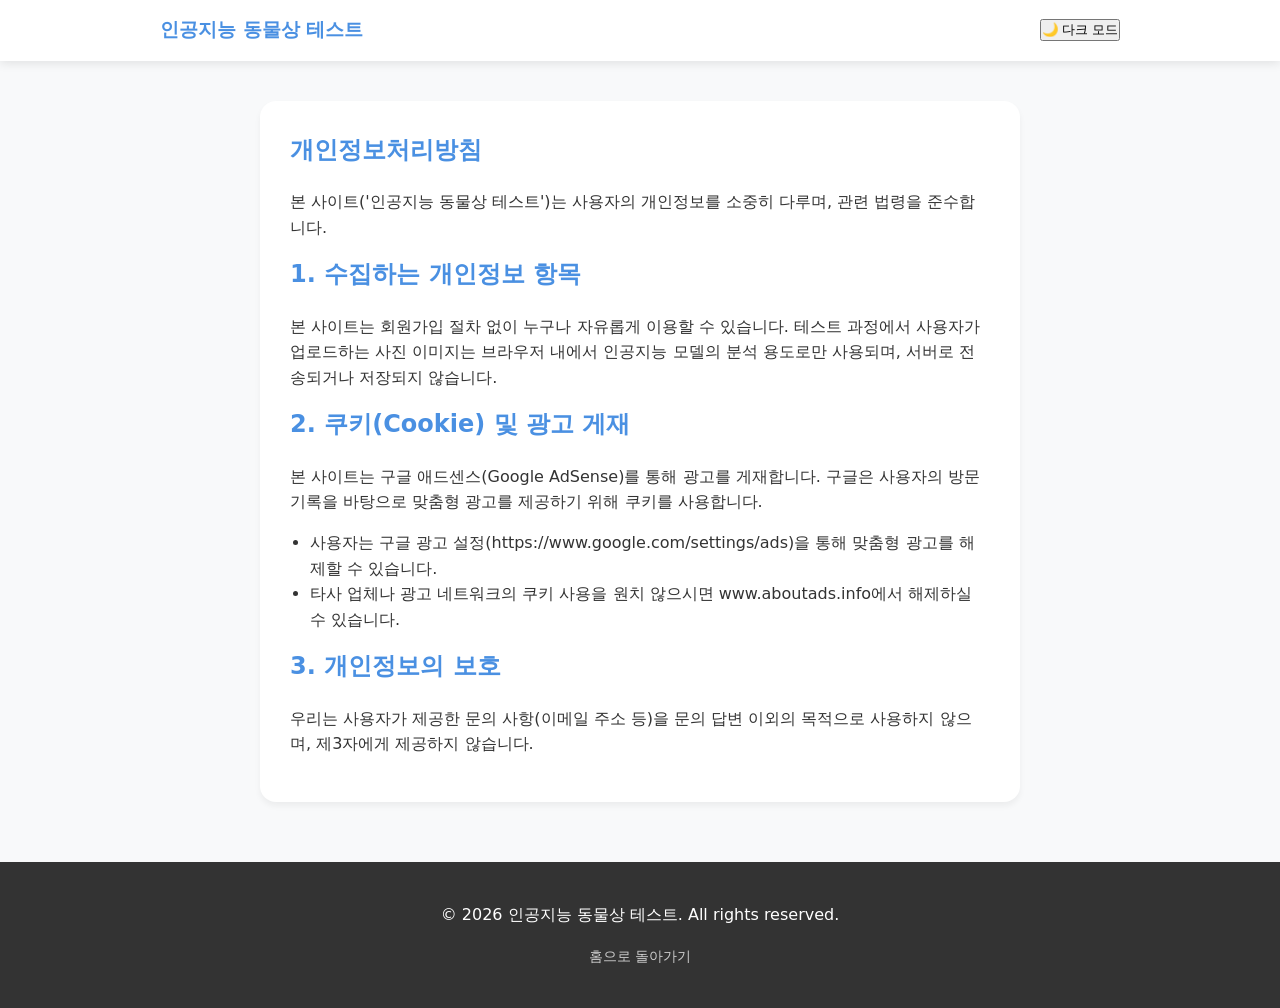
<file: privacy.html>
<!DOCTYPE html>
<html lang="ko">
<head>
    <meta charset="UTF-8">
    <meta name="viewport" content="width=device-width, initial-scale=1.0">
    <title>개인정보처리방침 - 인공지능 동물상 테스트</title>
    <link rel="stylesheet" href="style.css">
</head>
<body>
    <header>
        <div class="header-container">
            <a href="/" class="logo">인공지능 동물상 테스트</a>
            <button id="theme-toggle" onclick="toggleTheme()">🌙 다크 모드</button>
        </div>
    </header>

    <main id="container">
        <section class="content-section">
            <h1>개인정보처리방침</h1>
            <p>본 사이트('인공지능 동물상 테스트')는 사용자의 개인정보를 소중히 다루며, 관련 법령을 준수합니다.</p>
            
            <h2>1. 수집하는 개인정보 항목</h2>
            <p>본 사이트는 회원가입 절차 없이 누구나 자유롭게 이용할 수 있습니다. 테스트 과정에서 사용자가 업로드하는 사진 이미지는 브라우저 내에서 인공지능 모델의 분석 용도로만 사용되며, 서버로 전송되거나 저장되지 않습니다.</p>

            <h2>2. 쿠키(Cookie) 및 광고 게재</h2>
            <p>본 사이트는 구글 애드센스(Google AdSense)를 통해 광고를 게재합니다. 구글은 사용자의 방문 기록을 바탕으로 맞춤형 광고를 제공하기 위해 쿠키를 사용합니다.</p>
            <ul>
                <li>사용자는 구글 광고 설정(https://www.google.com/settings/ads)을 통해 맞춤형 광고를 해제할 수 있습니다.</li>
                <li>타사 업체나 광고 네트워크의 쿠키 사용을 원치 않으시면 www.aboutads.info에서 해제하실 수 있습니다.</li>
            </ul>

            <h2>3. 개인정보의 보호</h2>
            <p>우리는 사용자가 제공한 문의 사항(이메일 주소 등)을 문의 답변 이외의 목적으로 사용하지 않으며, 제3자에게 제공하지 않습니다.</p>
        </section>
    </main>

    <footer>
        <div class="footer-container">
            <p>&copy; 2026 인공지능 동물상 테스트. All rights reserved.</p>
            <nav class="footer-nav">
                <a href="/">홈으로 돌아가기</a>
            </p>
        </div>
    </footer>
    <script src="main.js"></script>
</body>
</html>
</file>
<file: style.css>
:root {
    --primary-color: #4a90e2;
    --bg-color: #f8f9fa;
    --text-color: #333;
    --card-bg: #ffffff;
    --header-bg: #ffffff;
    --footer-bg: #333;
    --footer-text: #fff;
}

[data-theme="dark"] {
    --primary-color: #64b5f6;
    --bg-color: #121212;
    --text-color: #e0e0e0;
    --card-bg: #1e1e1e;
    --header-bg: #1e1e1e;
}

* {
    box-sizing: border-box;
    margin: 0;
    padding: 0;
}

body {
    font-family: 'Pretendard', -apple-system, BlinkMacSystemFont, system-ui, Roboto, sans-serif;
    background-color: var(--bg-color);
    color: var(--text-color);
    line-height: 1.6;
    transition: background-color 0.3s, color 0.3s;
}

/* Header & Nav */
header {
    background-color: var(--header-bg);
    box-shadow: 0 2px 10px rgba(0,0,0,0.1);
    position: sticky;
    top: 0;
    z-index: 1000;
}

.header-container {
    max-width: 1000px;
    margin: 0 auto;
    padding: 15px 20px;
    display: flex;
    justify-content: space-between;
    align-items: center;
}

.logo {
    font-size: 1.2rem;
    font-weight: bold;
    color: var(--primary-color);
    text-decoration: none;
}

#main-nav ul {
    display: flex;
    list-style: none;
}

#main-nav li {
    margin: 0 15px;
}

#main-nav a {
    text-decoration: none;
    color: var(--text-color);
    font-size: 0.9rem;
    font-weight: 500;
}

#main-nav a:hover {
    color: var(--primary-color);
}

/* Container */
#container {
    max-width: 800px;
    margin: 40px auto;
    padding: 0 20px;
}

.content-section {
    background: var(--card-bg);
    padding: 30px;
    border-radius: 16px;
    margin-bottom: 30px;
    box-shadow: 0 4px 6px rgba(0,0,0,0.05);
}

.content-section h1, .content-section h2, .content-section h3 {
    margin-bottom: 20px;
    color: var(--primary-color);
}

.content-section p {
    margin-bottom: 15px;
}

.content-section ul {
    margin-left: 20px;
    margin-bottom: 15px;
}

/* Test Area */
.test-area {
    text-align: center;
    padding: 40px 20px;
    background: var(--card-bg);
    border-radius: 20px;
    margin-bottom: 30px;
    border: 2px dashed var(--primary-color);
}

#upload-btn, .submit-btn, #predict-btn {
    background-color: var(--primary-color);
    color: white;
    border: none;
    padding: 12px 24px;
    font-size: 1rem;
    border-radius: 8px;
    cursor: pointer;
    transition: transform 0.2s, background-color 0.2s;
}

#upload-btn:hover, .submit-btn:hover {
    background-color: #357abd;
    transform: translateY(-2px);
}

/* Form */
.form-group {
    margin-bottom: 15px;
}

input[type="email"], textarea {
    width: 100%;
    padding: 12px;
    border: 1px solid #ddd;
    border-radius: 8px;
    background: var(--bg-color);
    color: var(--text-color);
}

textarea {
    height: 120px;
    resize: vertical;
}

/* Footer */
footer {
    background-color: var(--footer-bg);
    color: var(--footer-text);
    padding: 40px 20px;
    margin-top: 60px;
    text-align: center;
}

.footer-nav {
    margin-top: 15px;
}

.footer-nav a {
    color: #ccc;
    margin: 0 10px;
    text-decoration: none;
    font-size: 0.85rem;
}

.footer-nav a:hover {
    color: #fff;
}

/* Loader */
.loader {
    border: 4px solid #f3f3f3;
    border-top: 4px solid var(--primary-color);
    border-radius: 50%;
    width: 40px;
    height: 40px;
    animation: spin 1s linear infinite;
    margin: 20px auto;
}

@keyframes spin {
    0% { transform: rotate(0deg); }
    100% { transform: rotate(360deg); }
}

@media (max-width: 600px) {
    .header-container {
        flex-direction: column;
        gap: 15px;
    }
    
    #main-nav ul {
        flex-wrap: wrap;
        justify-content: center;
    }
    
    #main-nav li {
        margin: 5px 10px;
    }
}
</file>
